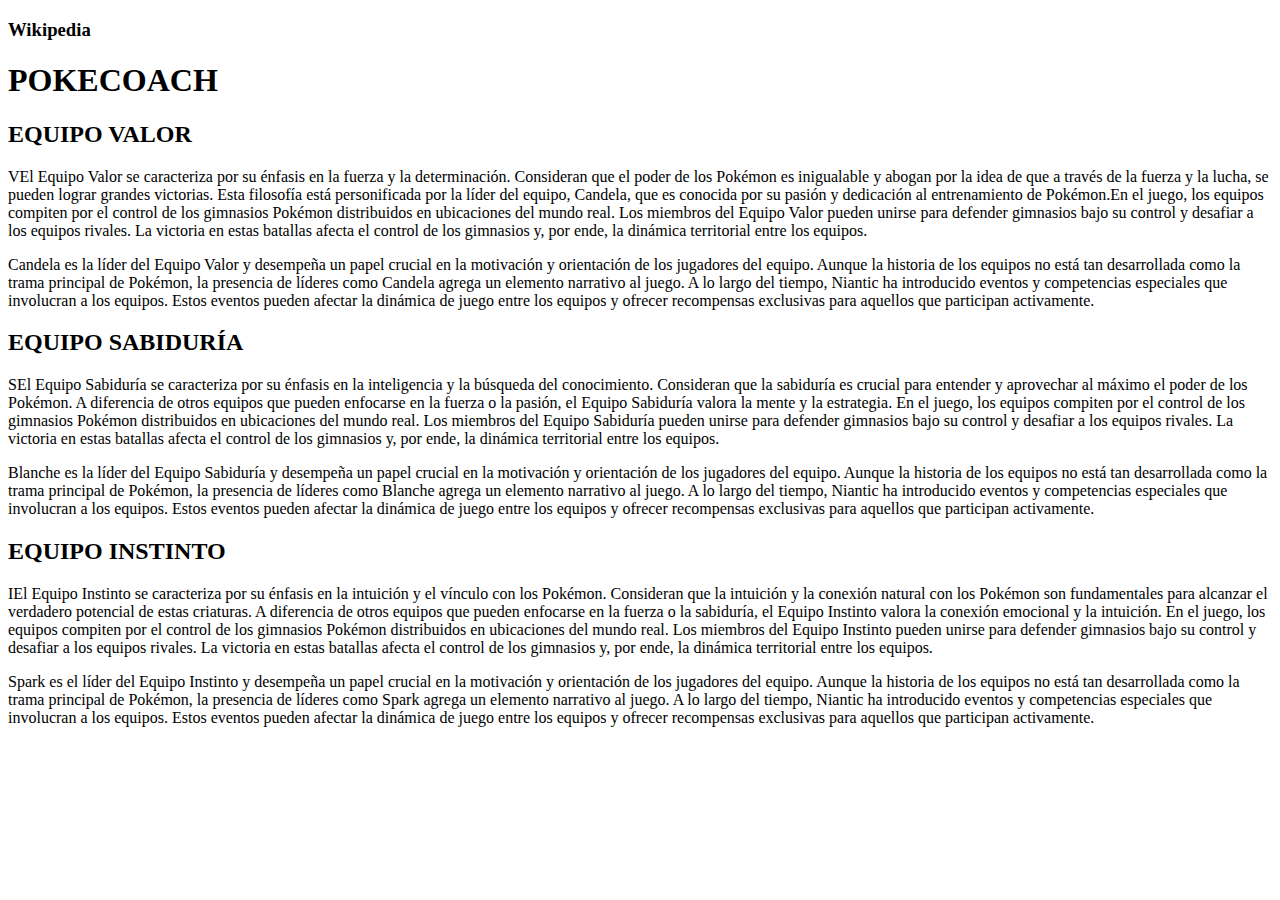
<file: Codigo/wiki.html>
<!DOCTYPE html>
<html lang="en">
<head>
  <meta charset="utf-8">
  <meta name="viewport" content="width=device-width, initial-scale=1.0">
  <title>Wikipedia tipos de los equipos de pokemon</title>
  <link rel="stylesheet" href="E:\M8UF5\Codigo\wiki.css">
</head>
<body>
  <div id="glava">
  
    <section>
      <div class="title">
        <h3>Wikipedia</h3>
        <h1>POKECOACH</h1>
      </div>
    </section>
    
    <section>
        <div class="parallax-one">
          <h2>EQUIPO VALOR</h2>
        </div>
    </section>
    
    <section>
      <div class="block">
        <p><span class="first-character sc">V</span>El Equipo Valor se caracteriza por su énfasis en la fuerza y la determinación. Consideran que el poder de los Pokémon es inigualable y abogan por la idea de que a través de la fuerza y la lucha, se pueden lograr grandes victorias. Esta filosofía está personificada por la líder del equipo, Candela, que es conocida por su pasión y dedicación al entrenamiento de Pokémon.En el juego, los equipos compiten por el control de los gimnasios Pokémon distribuidos en ubicaciones del mundo real. Los miembros del Equipo Valor pueden unirse para defender gimnasios bajo su control y desafiar a los equipos rivales. La victoria en estas batallas afecta el control de los gimnasios y, por ende, la dinámica territorial entre los equipos.</p>
        <p class="line-break margin-top-10"></p>
        <p class="clik">Candela es la líder del Equipo Valor y desempeña un papel crucial en la motivación y orientación de los jugadores del equipo. Aunque la historia de los equipos no está tan desarrollada como la trama principal de Pokémon, la presencia de líderes como Candela agrega un elemento narrativo al juego. A lo largo del tiempo, Niantic ha introducido eventos y competencias especiales que involucran a los equipos. Estos eventos pueden afectar la dinámica de juego entre los equipos y ofrecer recompensas exclusivas para aquellos que participan activamente.</p>
      </div>
    </section>
    
    <section>
      <div class="parallax-two">
        <h2>EQUIPO SABIDURÍA</h2>
      </div>
    </section>
    
    <section>
      <div class="block">
        <p><span class="first-character ny">S</span>El Equipo Sabiduría se caracteriza por su énfasis en la inteligencia y la búsqueda del conocimiento. Consideran que la sabiduría es crucial para entender y aprovechar al máximo el poder de los Pokémon. A diferencia de otros equipos que pueden enfocarse en la fuerza o la pasión, el Equipo Sabiduría valora la mente y la estrategia. En el juego, los equipos compiten por el control de los gimnasios Pokémon distribuidos en ubicaciones del mundo real. Los miembros del Equipo Sabiduría pueden unirse para defender gimnasios bajo su control y desafiar a los equipos rivales. La victoria en estas batallas afecta el control de los gimnasios y, por ende, la dinámica territorial entre los equipos.</p>
        <p class="line-break margin-top-10"></p>
        <p class="margin-top-10">Blanche es la líder del Equipo Sabiduría y desempeña un papel crucial en la motivación y orientación de los jugadores del equipo. Aunque la historia de los equipos no está tan desarrollada como la trama principal de Pokémon, la presencia de líderes como Blanche agrega un elemento narrativo al juego. A lo largo del tiempo, Niantic ha introducido eventos y competencias especiales que involucran a los equipos. Estos eventos pueden afectar la dinámica de juego entre los equipos y ofrecer recompensas exclusivas para aquellos que participan activamente.</p>
      </div>
    </section>
    
    <section>
      <div class="parallax-three">
        <h2>EQUIPO INSTINTO</h2>
      </div>
    </section>
    
    <section>
      <div class="block">
        <p><span class="first-character atw">I</span>El Equipo Instinto se caracteriza por su énfasis en la intuición y el vínculo con los Pokémon. Consideran que la intuición y la conexión natural con los Pokémon son fundamentales para alcanzar el verdadero potencial de estas criaturas. A diferencia de otros equipos que pueden enfocarse en la fuerza o la sabiduría, el Equipo Instinto valora la conexión emocional y la intuición. En el juego, los equipos compiten por el control de los gimnasios Pokémon distribuidos en ubicaciones del mundo real. Los miembros del Equipo Instinto pueden unirse para defender gimnasios bajo su control y desafiar a los equipos rivales. La victoria en estas batallas afecta el control de los gimnasios y, por ende, la dinámica territorial entre los equipos.</p>
        <p class="line-break margin-top-10"></p>
        <p class="margin-top-10">Spark es el líder del Equipo Instinto y desempeña un papel crucial en la motivación y orientación de los jugadores del equipo. Aunque la historia de los equipos no está tan desarrollada como la trama principal de Pokémon, la presencia de líderes como Spark agrega un elemento narrativo al juego. A lo largo del tiempo, Niantic ha introducido eventos y competencias especiales que involucran a los equipos. Estos eventos pueden afectar la dinámica de juego entre los equipos y ofrecer recompensas exclusivas para aquellos que participan activamente.</p>
      </div>
    </section>
      
  </div>
</body>
</html>
</file>
